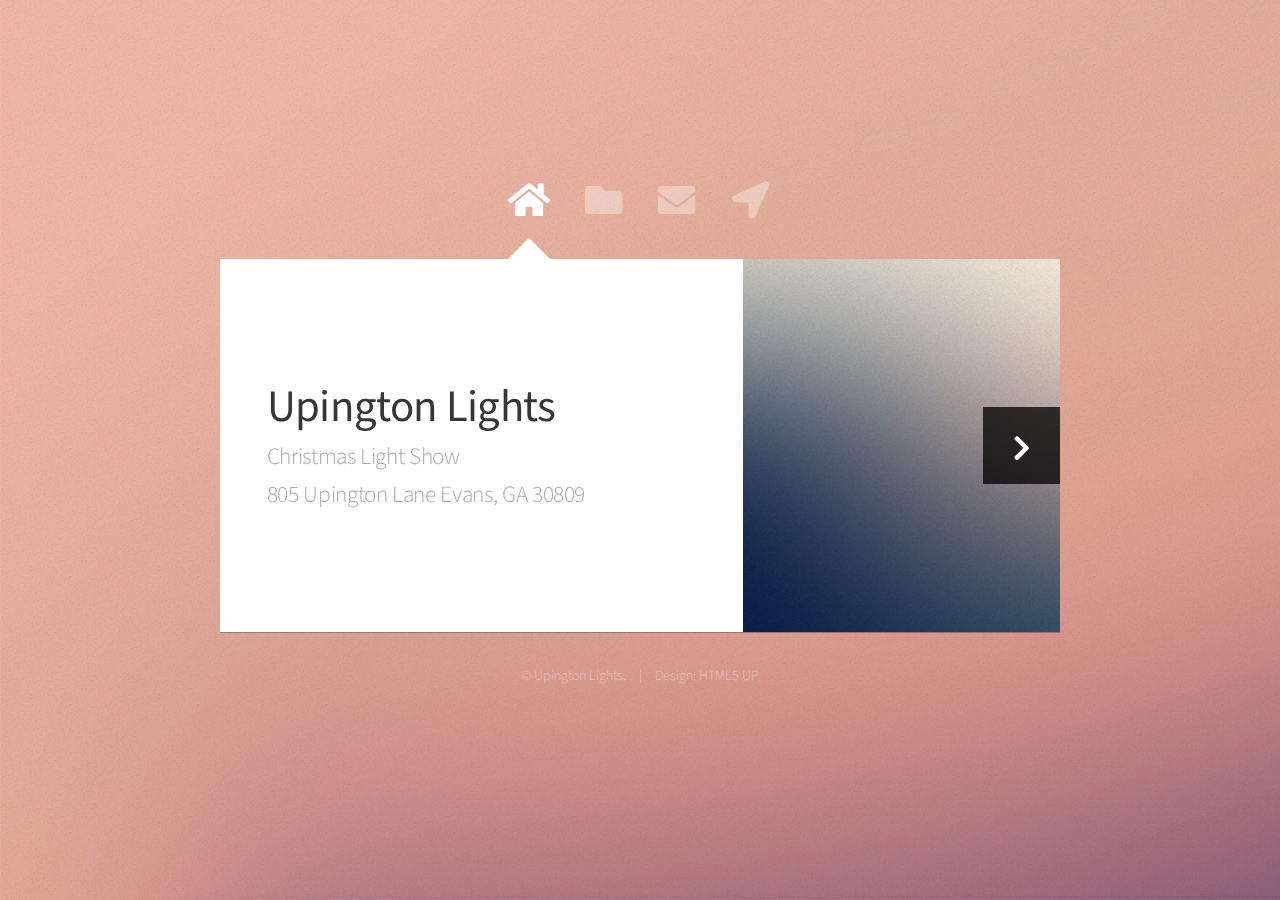
<file: index.html>
<!DOCTYPE HTML>
<!--
	Astral by HTML5 UP
	html5up.net | @ajlkn
	Free for personal and commercial use under the CCA 3.0 license (html5up.net/license)
-->
<html>
	<head>
		<title>Upington Lights</title>
		<meta charset="utf-8" />
		<meta name="viewport" content="width=device-width, initial-scale=1, user-scalable=no" />
		<link rel="stylesheet" href="assets/css/main.css" />
		<noscript><link rel="stylesheet" href="assets/css/noscript.css" /></noscript>
	</head>
	<body class="is-preload">

		<!-- Wrapper-->
			<div id="wrapper">

				<!-- Nav -->
					<nav id="nav">
						<a href="#" class="icon solid fa-home"><span>Home</span></a>
						<a href="#work" class="icon solid fa-folder"><span>Work</span></a>
						<a href="#contact" class="icon solid fa-envelope"><span>Contact</span></a>
						<a href="csralocations.html" class="icon solid fa-location-arrow"><span>Locations</span></a>
					</nav>

				<!-- Main -->
					<div id="main">

						<!-- Me -->
							<article id="home" class="panel intro">
								<header>
									<h1>Upington Lights</h1>
									<p>Christmas Light Show</p>
									<p>805 Upington Lane
										Evans, GA 30809
									</p>
								</header>
								<a href="#work" class="jumplink pic">
									<span class="arrow icon solid fa-chevron-right"><span>See my work</span></span>
									<img src="images/me.jpg" alt="" />
								</a>
							</article>

						<!-- Work -->
							<article id="work" class="panel">
								<header>
									<h2>Work</h2>
								</header>
								<p>
									Phasellus enim sapien, blandit ullamcorper elementum eu, condimentum eu elit.
									Vestibulum ante ipsum primis in faucibus orci luctus et ultrices posuere cubilia
									luctus elit eget interdum.
								</p>
								<section>
									<div class="row">
										<div class="col-4 col-6-medium col-12-small">
											<a href="#" class="image fit"><img src="images/pic01.jpg" alt=""></a>
										</div>
										<div class="col-4 col-6-medium col-12-small">
											<a href="#" class="image fit"><img src="images/pic02.jpg" alt=""></a>
										</div>
										<div class="col-4 col-6-medium col-12-small">
											<a href="#" class="image fit"><img src="images/pic03.jpg" alt=""></a>
										</div>
										<div class="col-4 col-6-medium col-12-small">
											<a href="#" class="image fit"><img src="images/pic04.jpg" alt=""></a>
										</div>
										<div class="col-4 col-6-medium col-12-small">
											<a href="#" class="image fit"><img src="images/pic05.jpg" alt=""></a>
										</div>
										<div class="col-4 col-6-medium col-12-small">
											<a href="#" class="image fit"><img src="images/pic06.jpg" alt=""></a>
										</div>
										<div class="col-4 col-6-medium col-12-small">
											<a href="#" class="image fit"><img src="images/pic07.jpg" alt=""></a>
										</div>
										<div class="col-4 col-6-medium col-12-small">
											<a href="#" class="image fit"><img src="images/pic08.jpg" alt=""></a>
										</div>
										<div class="col-4 col-6-medium col-12-small">
											<a href="#" class="image fit"><img src="images/pic09.jpg" alt=""></a>
										</div>
										<div class="col-4 col-6-medium col-12-small">
											<a href="#" class="image fit"><img src="images/pic10.jpg" alt=""></a>
										</div>
										<div class="col-4 col-6-medium col-12-small">
											<a href="#" class="image fit"><img src="images/pic11.jpg" alt=""></a>
										</div>
										<div class="col-4 col-6-medium col-12-small">
											<a href="#" class="image fit"><img src="images/pic12.jpg" alt=""></a>
										</div>
									</div>
								</section>
							</article>

						<!-- Contact -->
							<article id="contact" class="panel">
								<header>
									<h2>Contact Me</h2>
								</header>
								<p>Email: lcluney14@gmail.com</p>
							</article>

					</div>

				<!-- Footer -->
					<div id="footer">
						<ul class="copyright">
							<li>&copy; Upington Lights.</li><li>Design: HTML5 UP</a></li>
						</ul>
					</div>

			</div>

		<!-- Scripts -->
			<script src="assets/js/jquery.min.js"></script>
			<script src="assets/js/browser.min.js"></script>
			<script src="assets/js/breakpoints.min.js"></script>
			<script src="assets/js/util.js"></script>
			<script src="assets/js/main.js"></script>

	</body>
</html>
</file>
<file: assets/css/noscript.css>
/*
	Astral by HTML5 UP
	html5up.net | @ajlkn
	Free for personal and commercial use under the CCA 3.0 license (html5up.net/license)
*/

/* Wrapper */

	#wrapper {
		opacity: 1 !important;
	}

/* Nav */

	#nav a {
		opacity: 1.0;
	}

		#nav a:before, #nav a:after {
			display: none;
		}

		#nav a span {
			top: 0;
			opacity: 1.0;
		}

			#nav a span:after {
				display: none;
			}

/* Main */

	#main {
		background: none;
		box-shadow: none;
	}

		#main > .panel {
			background: #ffffff;
			margin-bottom: 2em;
		}

			#main > .panel:last-child {
				margin-bottom: 0;
			}
</file>
<file: assets/css/main.css>
@import url("https://fonts.googleapis.com/css?family=Source+Sans+Pro:300,400,300italic,400italic");
@import url("fontawesome-all.min.css");

/*
	Astral by HTML5 UP
	html5up.net | @ajlkn
	Free for personal and commercial use under the CCA 3.0 license (html5up.net/license)
*/

html, body, div, span, applet, object,
iframe, h1, h2, h3, h4, h5, h6, p, blockquote,
pre, a, abbr, acronym, address, big, cite,
code, del, dfn, em, img, ins, kbd, q, s, samp,
small, strike, strong, sub, sup, tt, var, b,
u, i, center, dl, dt, dd, ol, ul, li, fieldset,
form, label, legend, table, caption, tbody,
tfoot, thead, tr, th, td, article, aside,
canvas, details, embed, figure, figcaption,
footer, header, hgroup, menu, nav, output, ruby,
section, summary, time, mark, audio, video {
	margin: 0;
	padding: 0;
	border: 0;
	font-size: 100%;
	font: inherit;
	vertical-align: baseline;}

article, aside, details, figcaption, figure,
footer, header, hgroup, menu, nav, section {
	display: block;}

body {
	line-height: 1;
}

ol, ul {
	list-style: none;
}

blockquote, q {
	quotes: none;
}

	blockquote:before, blockquote:after, q:before, q:after {
		content: '';
		content: none;
	}

table {
	border-collapse: collapse;
	border-spacing: 0;
}

body {
	-webkit-text-size-adjust: none;
}

mark {
	background-color: transparent;
	color: inherit;
}

input::-moz-focus-inner {
	border: 0;
	padding: 0;
}

input, select, textarea {
	-moz-appearance: none;
	-webkit-appearance: none;
	-ms-appearance: none;
	appearance: none;
}

/* Row */

	.row {
		display: flex;
		flex-wrap: wrap;
		box-sizing: border-box;
		align-items: stretch;
	}

		.row > * {
			box-sizing: border-box;
		}

		.row.gtr-uniform > * > :last-child {
			margin-bottom: 0;
		}

		.row.aln-left {
			justify-content: flex-start;
		}

		.row.aln-center {
			justify-content: center;
		}

		.row.aln-right {
			justify-content: flex-end;
		}

		.row.aln-top {
			align-items: flex-start;
		}

		.row.aln-middle {
			align-items: center;
		}

		.row.aln-bottom {
			align-items: flex-end;
		}

		.row > .imp {
			order: -1;
		}

		.row > .col-1 {
			width: 8.33333%;
		}

		.row > .off-1 {
			margin-left: 8.33333%;
		}

		.row > .col-2 {
			width: 16.66667%;
		}

		.row > .off-2 {
			margin-left: 16.66667%;
		}

		.row > .col-3 {
			width: 25%;
		}

		.row > .off-3 {
			margin-left: 25%;
		}

		.row > .col-4 {
			width: 33.33333%;
		}

		.row > .off-4 {
			margin-left: 33.33333%;
		}

		.row > .col-5 {
			width: 41.66667%;
		}

		.row > .off-5 {
			margin-left: 41.66667%;
		}

		.row > .col-6 {
			width: 50%;
		}

		.row > .off-6 {
			margin-left: 50%;
		}

		.row > .col-7 {
			width: 58.33333%;
		}

		.row > .off-7 {
			margin-left: 58.33333%;
		}

		.row > .col-8 {
			width: 66.66667%;
		}

		.row > .off-8 {
			margin-left: 66.66667%;
		}

		.row > .col-9 {
			width: 75%;
		}

		.row > .off-9 {
			margin-left: 75%;
		}

		.row > .col-10 {
			width: 83.33333%;
		}

		.row > .off-10 {
			margin-left: 83.33333%;
		}

		.row > .col-11 {
			width: 91.66667%;
		}

		.row > .off-11 {
			margin-left: 91.66667%;
		}

		.row > .col-12 {
			width: 100%;
		}

		.row > .off-12 {
			margin-left: 100%;
		}

		.row.gtr-0 {
			margin-top: 0em;
			margin-left: 0em;
		}

			.row.gtr-0 > * {
				padding: 0em 0 0 0em;
			}

			.row.gtr-0.gtr-uniform {
				margin-top: 0em;
			}

				.row.gtr-0.gtr-uniform > * {
					padding-top: 0em;
				}

		.row.gtr-25 {
			margin-top: -0.3125em;
			margin-left: -0.3125em;
		}

			.row.gtr-25 > * {
				padding: 0.3125em 0 0 0.3125em;
			}

			.row.gtr-25.gtr-uniform {
				margin-top: -0.3125em;
			}

				.row.gtr-25.gtr-uniform > * {
					padding-top: 0.3125em;
				}

		.row.gtr-50 {
			margin-top: -0.625em;
			margin-left: -0.625em;
		}

			.row.gtr-50 > * {
				padding: 0.625em 0 0 0.625em;
			}

			.row.gtr-50.gtr-uniform {
				margin-top: -0.625em;
			}

				.row.gtr-50.gtr-uniform > * {
					padding-top: 0.625em;
				}

		.row {
			margin-top: -1.25em;
			margin-left: -1.25em;
		}

			.row > * {
				padding: 1.25em 0 0 1.25em;
			}

			.row.gtr-uniform {
				margin-top: -1.25em;
			}

				.row.gtr-uniform > * {
					padding-top: 1.25em;
				}

		.row.gtr-150 {
			margin-top: -1.875em;
			margin-left: -1.875em;
		}

			.row.gtr-150 > * {
				padding: 1.875em 0 0 1.875em;
			}

			.row.gtr-150.gtr-uniform {
				margin-top: -1.875em;
			}

				.row.gtr-150.gtr-uniform > * {
					padding-top: 1.875em;
				}

		.row.gtr-200 {
			margin-top: -2.5em;
			margin-left: -2.5em;
		}

			.row.gtr-200 > * {
				padding: 2.5em 0 0 2.5em;
			}

			.row.gtr-200.gtr-uniform {
				margin-top: -2.5em;
			}

				.row.gtr-200.gtr-uniform > * {
					padding-top: 2.5em;
				}

		@media screen and (max-width: 1680px) {

			.row {
				display: flex;
				flex-wrap: wrap;
				box-sizing: border-box;
				align-items: stretch;
			}

				.row > * {
					box-sizing: border-box;
				}

				.row.gtr-uniform > * > :last-child {
					margin-bottom: 0;
				}

				.row.aln-left {
					justify-content: flex-start;
				}

				.row.aln-center {
					justify-content: center;
				}

				.row.aln-right {
					justify-content: flex-end;
				}

				.row.aln-top {
					align-items: flex-start;
				}

				.row.aln-middle {
					align-items: center;
				}

				.row.aln-bottom {
					align-items: flex-end;
				}

				.row > .imp-xlarge {
					order: -1;
				}

				.row > .col-1-xlarge {
					width: 8.33333%;
				}

				.row > .off-1-xlarge {
					margin-left: 8.33333%;
				}

				.row > .col-2-xlarge {
					width: 16.66667%;
				}

				.row > .off-2-xlarge {
					margin-left: 16.66667%;
				}

				.row > .col-3-xlarge {
					width: 25%;
				}

				.row > .off-3-xlarge {
					margin-left: 25%;
				}

				.row > .col-4-xlarge {
					width: 33.33333%;
				}

				.row > .off-4-xlarge {
					margin-left: 33.33333%;
				}

				.row > .col-5-xlarge {
					width: 41.66667%;
				}

				.row > .off-5-xlarge {
					margin-left: 41.66667%;
				}

				.row > .col-6-xlarge {
					width: 50%;
				}

				.row > .off-6-xlarge {
					margin-left: 50%;
				}

				.row > .col-7-xlarge {
					width: 58.33333%;
				}

				.row > .off-7-xlarge {
					margin-left: 58.33333%;
				}

				.row > .col-8-xlarge {
					width: 66.66667%;
				}

				.row > .off-8-xlarge {
					margin-left: 66.66667%;
				}

				.row > .col-9-xlarge {
					width: 75%;
				}

				.row > .off-9-xlarge {
					margin-left: 75%;
				}

				.row > .col-10-xlarge {
					width: 83.33333%;
				}

				.row > .off-10-xlarge {
					margin-left: 83.33333%;
				}

				.row > .col-11-xlarge {
					width: 91.66667%;
				}

				.row > .off-11-xlarge {
					margin-left: 91.66667%;
				}

				.row > .col-12-xlarge {
					width: 100%;
				}

				.row > .off-12-xlarge {
					margin-left: 100%;
				}

				.row.gtr-0 {
					margin-top: 0em;
					margin-left: 0em;
				}

					.row.gtr-0 > * {
						padding: 0em 0 0 0em;
					}

					.row.gtr-0.gtr-uniform {
						margin-top: 0em;
					}

						.row.gtr-0.gtr-uniform > * {
							padding-top: 0em;
						}

				.row.gtr-25 {
					margin-top: -0.3125em;
					margin-left: -0.3125em;
				}

					.row.gtr-25 > * {
						padding: 0.3125em 0 0 0.3125em;
					}

					.row.gtr-25.gtr-uniform {
						margin-top: -0.3125em;
					}

						.row.gtr-25.gtr-uniform > * {
							padding-top: 0.3125em;
						}

				.row.gtr-50 {
					margin-top: -0.625em;
					margin-left: -0.625em;
				}

					.row.gtr-50 > * {
						padding: 0.625em 0 0 0.625em;
					}

					.row.gtr-50.gtr-uniform {
						margin-top: -0.625em;
					}

						.row.gtr-50.gtr-uniform > * {
							padding-top: 0.625em;
						}

				.row {
					margin-top: -1.25em;
					margin-left: -1.25em;
				}

					.row > * {
						padding: 1.25em 0 0 1.25em;
					}

					.row.gtr-uniform {
						margin-top: -1.25em;
					}

						.row.gtr-uniform > * {
							padding-top: 1.25em;
						}

				.row.gtr-150 {
					margin-top: -1.875em;
					margin-left: -1.875em;
				}

					.row.gtr-150 > * {
						padding: 1.875em 0 0 1.875em;
					}

					.row.gtr-150.gtr-uniform {
						margin-top: -1.875em;
					}

						.row.gtr-150.gtr-uniform > * {
							padding-top: 1.875em;
						}

				.row.gtr-200 {
					margin-top: -2.5em;
					margin-left: -2.5em;
				}

					.row.gtr-200 > * {
						padding: 2.5em 0 0 2.5em;
					}

					.row.gtr-200.gtr-uniform {
						margin-top: -2.5em;
					}

						.row.gtr-200.gtr-uniform > * {
							padding-top: 2.5em;
						}

		}

		@media screen and (max-width: 1280px) {

			.row {
				display: flex;
				flex-wrap: wrap;
				box-sizing: border-box;
				align-items: stretch;
			}

				.row > * {
					box-sizing: border-box;
				}

				.row.gtr-uniform > * > :last-child {
					margin-bottom: 0;
				}

				.row.aln-left {
					justify-content: flex-start;
				}

				.row.aln-center {
					justify-content: center;
				}

				.row.aln-right {
					justify-content: flex-end;
				}

				.row.aln-top {
					align-items: flex-start;
				}

				.row.aln-middle {
					align-items: center;
				}

				.row.aln-bottom {
					align-items: flex-end;
				}

				.row > .imp-large {
					order: -1;
				}

				.row > .col-1-large {
					width: 8.33333%;
				}

				.row > .off-1-large {
					margin-left: 8.33333%;
				}

				.row > .col-2-large {
					width: 16.66667%;
				}

				.row > .off-2-large {
					margin-left: 16.66667%;
				}

				.row > .col-3-large {
					width: 25%;
				}

				.row > .off-3-large {
					margin-left: 25%;
				}

				.row > .col-4-large {
					width: 33.33333%;
				}

				.row > .off-4-large {
					margin-left: 33.33333%;
				}

				.row > .col-5-large {
					width: 41.66667%;
				}

				.row > .off-5-large {
					margin-left: 41.66667%;
				}

				.row > .col-6-large {
					width: 50%;
				}

				.row > .off-6-large {
					margin-left: 50%;
				}

				.row > .col-7-large {
					width: 58.33333%;
				}

				.row > .off-7-large {
					margin-left: 58.33333%;
				}

				.row > .col-8-large {
					width: 66.66667%;
				}

				.row > .off-8-large {
					margin-left: 66.66667%;
				}

				.row > .col-9-large {
					width: 75%;
				}

				.row > .off-9-large {
					margin-left: 75%;
				}

				.row > .col-10-large {
					width: 83.33333%;
				}

				.row > .off-10-large {
					margin-left: 83.33333%;
				}

				.row > .col-11-large {
					width: 91.66667%;
				}

				.row > .off-11-large {
					margin-left: 91.66667%;
				}

				.row > .col-12-large {
					width: 100%;
				}

				.row > .off-12-large {
					margin-left: 100%;
				}

				.row.gtr-0 {
					margin-top: 0em;
					margin-left: 0em;
				}

					.row.gtr-0 > * {
						padding: 0em 0 0 0em;
					}

					.row.gtr-0.gtr-uniform {
						margin-top: 0em;
					}

						.row.gtr-0.gtr-uniform > * {
							padding-top: 0em;
						}

				.row.gtr-25 {
					margin-top: -0.3125em;
					margin-left: -0.3125em;
				}

					.row.gtr-25 > * {
						padding: 0.3125em 0 0 0.3125em;
					}

					.row.gtr-25.gtr-uniform {
						margin-top: -0.3125em;
					}

						.row.gtr-25.gtr-uniform > * {
							padding-top: 0.3125em;
						}

				.row.gtr-50 {
					margin-top: -0.625em;
					margin-left: -0.625em;
				}

					.row.gtr-50 > * {
						padding: 0.625em 0 0 0.625em;
					}

					.row.gtr-50.gtr-uniform {
						margin-top: -0.625em;
					}

						.row.gtr-50.gtr-uniform > * {
							padding-top: 0.625em;
						}

				.row {
					margin-top: -1.25em;
					margin-left: -1.25em;
				}

					.row > * {
						padding: 1.25em 0 0 1.25em;
					}

					.row.gtr-uniform {
						margin-top: -1.25em;
					}

						.row.gtr-uniform > * {
							padding-top: 1.25em;
						}

				.row.gtr-150 {
					margin-top: -1.875em;
					margin-left: -1.875em;
				}

					.row.gtr-150 > * {
						padding: 1.875em 0 0 1.875em;
					}

					.row.gtr-150.gtr-uniform {
						margin-top: -1.875em;
					}

						.row.gtr-150.gtr-uniform > * {
							padding-top: 1.875em;
						}

				.row.gtr-200 {
					margin-top: -2.5em;
					margin-left: -2.5em;
				}

					.row.gtr-200 > * {
						padding: 2.5em 0 0 2.5em;
					}

					.row.gtr-200.gtr-uniform {
						margin-top: -2.5em;
					}

						.row.gtr-200.gtr-uniform > * {
							padding-top: 2.5em;
						}

		}

		@media screen and (max-width: 980px) {

			.row {
				display: flex;
				flex-wrap: wrap;
				box-sizing: border-box;
				align-items: stretch;
			}

				.row > * {
					box-sizing: border-box;
				}

				.row.gtr-uniform > * > :last-child {
					margin-bottom: 0;
				}

				.row.aln-left {
					justify-content: flex-start;
				}

				.row.aln-center {
					justify-content: center;
				}

				.row.aln-right {
					justify-content: flex-end;
				}

				.row.aln-top {
					align-items: flex-start;
				}

				.row.aln-middle {
					align-items: center;
				}

				.row.aln-bottom {
					align-items: flex-end;
				}

				.row > .imp-medium {
					order: -1;
				}

				.row > .col-1-medium {
					width: 8.33333%;
				}

				.row > .off-1-medium {
					margin-left: 8.33333%;
				}

				.row > .col-2-medium {
					width: 16.66667%;
				}

				.row > .off-2-medium {
					margin-left: 16.66667%;
				}

				.row > .col-3-medium {
					width: 25%;
				}

				.row > .off-3-medium {
					margin-left: 25%;
				}

				.row > .col-4-medium {
					width: 33.33333%;
				}

				.row > .off-4-medium {
					margin-left: 33.33333%;
				}

				.row > .col-5-medium {
					width: 41.66667%;
				}

				.row > .off-5-medium {
					margin-left: 41.66667%;
				}

				.row > .col-6-medium {
					width: 50%;
				}

				.row > .off-6-medium {
					margin-left: 50%;
				}

				.row > .col-7-medium {
					width: 58.33333%;
				}

				.row > .off-7-medium {
					margin-left: 58.33333%;
				}

				.row > .col-8-medium {
					width: 66.66667%;
				}

				.row > .off-8-medium {
					margin-left: 66.66667%;
				}

				.row > .col-9-medium {
					width: 75%;
				}

				.row > .off-9-medium {
					margin-left: 75%;
				}

				.row > .col-10-medium {
					width: 83.33333%;
				}

				.row > .off-10-medium {
					margin-left: 83.33333%;
				}

				.row > .col-11-medium {
					width: 91.66667%;
				}

				.row > .off-11-medium {
					margin-left: 91.66667%;
				}

				.row > .col-12-medium {
					width: 100%;
				}

				.row > .off-12-medium {
					margin-left: 100%;
				}

				.row.gtr-0 {
					margin-top: 0em;
					margin-left: 0em;
				}

					.row.gtr-0 > * {
						padding: 0em 0 0 0em;
					}

					.row.gtr-0.gtr-uniform {
						margin-top: 0em;
					}

						.row.gtr-0.gtr-uniform > * {
							padding-top: 0em;
						}

				.row.gtr-25 {
					margin-top: -0.3125em;
					margin-left: -0.3125em;
				}

					.row.gtr-25 > * {
						padding: 0.3125em 0 0 0.3125em;
					}

					.row.gtr-25.gtr-uniform {
						margin-top: -0.3125em;
					}

						.row.gtr-25.gtr-uniform > * {
							padding-top: 0.3125em;
						}

				.row.gtr-50 {
					margin-top: -0.625em;
					margin-left: -0.625em;
				}

					.row.gtr-50 > * {
						padding: 0.625em 0 0 0.625em;
					}

					.row.gtr-50.gtr-uniform {
						margin-top: -0.625em;
					}

						.row.gtr-50.gtr-uniform > * {
							padding-top: 0.625em;
						}

				.row {
					margin-top: -1.25em;
					margin-left: -1.25em;
				}

					.row > * {
						padding: 1.25em 0 0 1.25em;
					}

					.row.gtr-uniform {
						margin-top: -1.25em;
					}

						.row.gtr-uniform > * {
							padding-top: 1.25em;
						}

				.row.gtr-150 {
					margin-top: -1.875em;
					margin-left: -1.875em;
				}

					.row.gtr-150 > * {
						padding: 1.875em 0 0 1.875em;
					}

					.row.gtr-150.gtr-uniform {
						margin-top: -1.875em;
					}

						.row.gtr-150.gtr-uniform > * {
							padding-top: 1.875em;
						}

				.row.gtr-200 {
					margin-top: -2.5em;
					margin-left: -2.5em;
				}

					.row.gtr-200 > * {
						padding: 2.5em 0 0 2.5em;
					}

					.row.gtr-200.gtr-uniform {
						margin-top: -2.5em;
					}

						.row.gtr-200.gtr-uniform > * {
							padding-top: 2.5em;
						}

		}

		@media screen and (max-width: 736px) {

			.row {
				display: flex;
				flex-wrap: wrap;
				box-sizing: border-box;
				align-items: stretch;
			}

				.row > * {
					box-sizing: border-box;
				}

				.row.gtr-uniform > * > :last-child {
					margin-bottom: 0;
				}

				.row.aln-left {
					justify-content: flex-start;
				}

				.row.aln-center {
					justify-content: center;
				}

				.row.aln-right {
					justify-content: flex-end;
				}

				.row.aln-top {
					align-items: flex-start;
				}

				.row.aln-middle {
					align-items: center;
				}

				.row.aln-bottom {
					align-items: flex-end;
				}

				.row > .imp-small {
					order: -1;
				}

				.row > .col-1-small {
					width: 8.33333%;
				}

				.row > .off-1-small {
					margin-left: 8.33333%;
				}

				.row > .col-2-small {
					width: 16.66667%;
				}

				.row > .off-2-small {
					margin-left: 16.66667%;
				}

				.row > .col-3-small {
					width: 25%;
				}

				.row > .off-3-small {
					margin-left: 25%;
				}

				.row > .col-4-small {
					width: 33.33333%;
				}

				.row > .off-4-small {
					margin-left: 33.33333%;
				}

				.row > .col-5-small {
					width: 41.66667%;
				}

				.row > .off-5-small {
					margin-left: 41.66667%;
				}

				.row > .col-6-small {
					width: 50%;
				}

				.row > .off-6-small {
					margin-left: 50%;
				}

				.row > .col-7-small {
					width: 58.33333%;
				}

				.row > .off-7-small {
					margin-left: 58.33333%;
				}

				.row > .col-8-small {
					width: 66.66667%;
				}

				.row > .off-8-small {
					margin-left: 66.66667%;
				}

				.row > .col-9-small {
					width: 75%;
				}

				.row > .off-9-small {
					margin-left: 75%;
				}

				.row > .col-10-small {
					width: 83.33333%;
				}

				.row > .off-10-small {
					margin-left: 83.33333%;
				}

				.row > .col-11-small {
					width: 91.66667%;
				}

				.row > .off-11-small {
					margin-left: 91.66667%;
				}

				.row > .col-12-small {
					width: 100%;
				}

				.row > .off-12-small {
					margin-left: 100%;
				}

				.row.gtr-0 {
					margin-top: 0em;
					margin-left: 0em;
				}

					.row.gtr-0 > * {
						padding: 0em 0 0 0em;
					}

					.row.gtr-0.gtr-uniform {
						margin-top: 0em;
					}

						.row.gtr-0.gtr-uniform > * {
							padding-top: 0em;
						}

				.row.gtr-25 {
					margin-top: -0.3125em;
					margin-left: -0.3125em;
				}

					.row.gtr-25 > * {
						padding: 0.3125em 0 0 0.3125em;
					}

					.row.gtr-25.gtr-uniform {
						margin-top: -0.3125em;
					}

						.row.gtr-25.gtr-uniform > * {
							padding-top: 0.3125em;
						}

				.row.gtr-50 {
					margin-top: -0.625em;
					margin-left: -0.625em;
				}

					.row.gtr-50 > * {
						padding: 0.625em 0 0 0.625em;
					}

					.row.gtr-50.gtr-uniform {
						margin-top: -0.625em;
					}

						.row.gtr-50.gtr-uniform > * {
							padding-top: 0.625em;
						}

				.row {
					margin-top: -1.25em;
					margin-left: -1.25em;
				}

					.row > * {
						padding: 1.25em 0 0 1.25em;
					}

					.row.gtr-uniform {
						margin-top: -1.25em;
					}

						.row.gtr-uniform > * {
							padding-top: 1.25em;
						}

				.row.gtr-150 {
					margin-top: -1.875em;
					margin-left: -1.875em;
				}

					.row.gtr-150 > * {
						padding: 1.875em 0 0 1.875em;
					}

					.row.gtr-150.gtr-uniform {
						margin-top: -1.875em;
					}

						.row.gtr-150.gtr-uniform > * {
							padding-top: 1.875em;
						}

				.row.gtr-200 {
					margin-top: -2.5em;
					margin-left: -2.5em;
				}

					.row.gtr-200 > * {
						padding: 2.5em 0 0 2.5em;
					}

					.row.gtr-200.gtr-uniform {
						margin-top: -2.5em;
					}

						.row.gtr-200.gtr-uniform > * {
							padding-top: 2.5em;
						}

		}

/* Basic */

	html {
		box-sizing: border-box;
	}

	*, *:before, *:after {
		box-sizing: inherit;
	}

	body {
		background-image: url("images/overlay.png"), url("images/bg.jpg");
		background-repeat: repeat, no-repeat;
		background-size: auto, 100% 100%;
		background-attachment: fixed;
		overflow-y: scroll;
	}

		body.is-preload *, body.is-preload *:before, body.is-preload *:after {
			-moz-animation: none !important;
			-webkit-animation: none !important;
			-ms-animation: none !important;
			animation: none !important;
			-moz-transition: none !important;
			-webkit-transition: none !important;
			-ms-transition: none !important;
			transition: none !important;
		}

	body, input, textarea, select {
		font-family: 'Source Sans Pro', sans-serif;
		font-weight: 300;
		color: #777777;
		font-size: 20pt;
		line-height: 1.75em;
	}

		@media screen and (max-width: 1680px) {

			body, input, textarea, select {
				font-size: 15pt;
			}

		}

		@media screen and (max-width: 1280px) {

			body, input, textarea, select {
				font-size: 14pt;
			}

		}

		@media screen and (max-width: 736px) {

			body, input, textarea, select {
				font-size: 12pt;
			}

		}

		@media screen and (max-width: 360px) {

			body, input, textarea, select {
				font-size: 11pt;
			}

		}

	strong, b, h1, h2, h3, h4, h5, h6 {
		font-weight: 400;
		color: #363636;
	}

	h1 {
		font-size: 2.4em;
		letter-spacing: -0.015em;
	}

	h2 {
		font-size: 1.8em;
		letter-spacing: -0.015em;
	}

	h3, h4, h5, h6 {
		font-size: 1.25em;
		letter-spacing: -0.015em;
	}

	@media screen and (max-width: 736px) {

		h1 {
			font-size: 1.75em;
		}

		h2 {
			font-size: 1.375em;
		}

		h3, h4, h5, h6 {
			font-size: 1em;
		}

	}

	blockquote {
		border-left: solid 0.5em #ddd;
		padding: 1em 0 1em 2em;
		font-style: italic;
	}

	em, i {
		font-style: italic;
	}

	hr {
		border: 0;
		border-top: solid 1px #ddd;
		padding: 1.5em 0 0 0;
		margin: 1.75em 0 0 0;
	}

	sub {
		position: relative;
		top: 0.5em;
		font-size: 0.8em;
	}

	sup {
		position: relative;
		top: -0.5em;
		font-size: 0.8em;
	}

	br.clear {
		clear: both;
	}

	p, ul, ol, dl, table, blockquote, form {
		margin-bottom: 2em;
	}

/* Table */

	table {
		width: 100%;
	}

		table.default tbody tr {
			border-bottom: solid 1px #f4f4f4;
		}

		table.default td {
			padding: 0.5em 1em 0.5em 1em;
		}

		table.default th {
			text-align: left;
			font-weight: 400;
			padding: 0.5em 1em 0.5em 1em;
		}

		table.default thead {
			border-bottom: solid 2px #f4f4f4;
		}

/* Form */

	form label {
		display: block;
		font-weight: 400;
		color: #363636;
		margin: 0 0 1em 0;
	}

	form input[type="text"],
	form input[type="email"],
	form input[type="password"],
	form select,
	form textarea {
		-webkit-appearance: none;
		border: 0;
		background: #f4f4f4;
		padding: 0.75em;
		width: 100%;
		-moz-transition: background-color .25s ease-in-out;
		-webkit-transition: background-color .25s ease-in-out;
		-ms-transition: background-color .25s ease-in-out;
		transition: background-color .25s ease-in-out;
	}

		form input[type="text"]:focus,
		form input[type="email"]:focus,
		form input[type="password"]:focus,
		form select:focus,
		form textarea:focus {
			background: #f8f8f8;
		}

	form input[type="text"],
	form input[type="email"],
	form input[type="password"],
	form select {
		line-height: 1.35em;
	}

	form ::-webkit-input-placeholder {
		color: #999;
	}

	form :-moz-placeholder {
		color: #999;
	}

	form ::-moz-placeholder {
		color: #999;
	}

	form :-ms-input-placeholder {
		color: #999;
	}

/* Section/Article */

	section, article {
		margin-bottom: 3em;
	}

		section > :last-child, section:last-child, article > :last-child, article:last-child {
			margin-bottom: 0;
		}

	header {
		margin: 0 0 1.5em 0;
	}

		header > p {
			margin: 0.5em 0 0 0;
			color: #aaa;
		}

		@media screen and (max-width: 736px) {

			header {
				margin: 0 0 1em 0;
			}

		}

/* Image */

	.image {
		display: inline-block;
	}

		.image img {
			display: block;
			width: 100%;
		}

		.image.fit {
			display: block;
			width: 100%;
		}

		.image.featured {
			display: block;
			width: 100%;
			margin: 0 0 2em 0;
		}

		.image.left {
			float: left;
			margin: 0 2em 2em 0;
		}

		.image.centered {
			display: block;
			margin: 0 0 2em 0;
		}

			.image.centered img {
				margin: 0 auto;
				width: auto;
			}

/* Button */

	input[type="button"],
	input[type="submit"],
	input[type="reset"],
	button,
	.button {
		-moz-transition: background-color .25s ease-in-out;
		-webkit-transition: background-color .25s ease-in-out;
		-ms-transition: background-color .25s ease-in-out;
		transition: background-color .25s ease-in-out;
		-webkit-appearance: none;
		display: inline-block;
		background-color: #222222;
		color: #ffffff;
		border: 0;
		cursor: pointer;
		outline: 0;
		padding: 0.7em 1.5em 0.7em 1.5em;
	}

		input[type="button"]:hover,
		input[type="submit"]:hover,
		input[type="reset"]:hover,
		button:hover,
		.button:hover {
			background-color: #333333;
		}

		input[type="button"]:active,
		input[type="submit"]:active,
		input[type="reset"]:active,
		button:active,
		.button:active {
			background-color: #444444;
		}

		input[type="button"].alt,
		input[type="submit"].alt,
		input[type="reset"].alt,
		button.alt,
		.button.alt {
			background-color: #777777;
		}

			input[type="button"].alt:hover,
			input[type="submit"].alt:hover,
			input[type="reset"].alt:hover,
			button.alt:hover,
			.button.alt:hover {
				background-color: #888888;
			}

			input[type="button"].alt:active,
			input[type="submit"].alt:active,
			input[type="reset"].alt:active,
			button.alt:active,
			.button.alt:active {
				background-color: #999999;
			}

		input[type="button"].small,
		input[type="submit"].small,
		input[type="reset"].small,
		button.small,
		.button.small {
			font-size: 0.75em;
		}

		input[type="button"].large,
		input[type="submit"].large,
		input[type="reset"].large,
		button.large,
		.button.large {
			font-size: 1.25em;
			padding: 0.5em 1.25em 0.5em 1.25em;
		}

		input[type="button"].xlarge,
		input[type="submit"].xlarge,
		input[type="reset"].xlarge,
		button.xlarge,
		.button.xlarge {
			font-size: 1.5em;
			padding: 0.5em 1.25em 0.5em 1.25em;
		}

		@media screen and (max-width: 736px) {

			input[type="button"],
			input[type="submit"],
			input[type="reset"],
			button,
			.button {
				width: 100%;
			}

		}

/* List */

	ul {
		list-style: disc;
		padding-left: 1em;
	}

		ul li {
			padding-left: 0.5em;
		}

	ol {
		list-style: decimal;
		padding-left: 1.25em;
	}

		ol li {
			padding-left: 0.25em;
		}

/* Actions */

	ul.actions {
		list-style: none;
		padding-left: 0;
	}

		ul.actions li {
			display: inline-block;
			padding-left: 0;
			margin: 0 0 0 0.5em;
		}

			ul.actions li:first-child {
				margin-left: 0;
			}

		@media screen and (max-width: 736px) {

			ul.actions li {
				display: block;
				margin: 0.75em 0 0 0;
			}

				ul.actions li:first-child {
					margin-top: 0;
				}

		}

/* Icons */

	.icon {
		text-decoration: none;
		position: relative;
		text-decoration: none;
	}

		.icon:before {
			-moz-osx-font-smoothing: grayscale;
			-webkit-font-smoothing: antialiased;
			display: inline-block;
			font-style: normal;
			font-variant: normal;
			text-rendering: auto;
			line-height: 1;
			text-transform: none !important;
			font-family: 'Font Awesome 5 Free';
			font-weight: 400;
		}

		.icon.solid:before {
			font-weight: 900;
		}

		.icon.brands:before {
			font-family: 'Font Awesome 5 Brands';
		}

		.icon:before {
			line-height: inherit;
		}

		.icon > .label {
			display: none;
		}

/* Nav */

	#nav {
		text-align: center;
		height: 4.25em;
		cursor: default;
	}

		#nav a {
			position: relative;
			display: inline-block;
			color: #ffffff;
			width: 1em;
			height: 1em;
			line-height: 0.9em;
			font-size: 2.5em;
			margin: 0 0.25em 0 0.25em;
			opacity: 0.35;
			outline: 0;
			-moz-transition: opacity .25s ease-in-out;
			-webkit-transition: opacity .25s ease-in-out;
			-ms-transition: opacity .25s ease-in-out;
			transition: opacity .25s ease-in-out;
		}

			#nav a.icon:before {
				padding-right: 0;
			}

			#nav a:before {
				font-size: 0.8em;
			}

			#nav a:after {
				content: '';
				display: block;
				position: absolute;
				left: 50%;
				bottom: -0.75em;
				margin-left: -0.5em;
				border-bottom: solid 0em #ffffff;
				border-left: solid 0.5em transparent;
				border-right: solid 0.5em transparent;
				-moz-transition: border-bottom-width .25s ease-in-out;
				-webkit-transition: border-bottom-width .25s ease-in-out;
				-ms-transition: border-bottom-width .25s ease-in-out;
				transition: border-bottom-width .25s ease-in-out;
			}

			#nav a span {
				display: block;
				position: absolute;
				background: #222222;
				color: #ffffff;
				top: -2.75em;
				font-size: 0.3em;
				height: 2.25em;
				line-height: 2.25em;
				left: 50%;
				opacity: 0;
				-moz-transition: opacity .25s ease-in-out;
				-webkit-transition: opacity .25s ease-in-out;
				-ms-transition: opacity .25s ease-in-out;
				transition: opacity .25s ease-in-out;
				width: 5.5em;
				margin-left: -2.75em;
			}

				#nav a span:after {
					content: '';
					display: block;
					position: absolute;
					bottom: -0.4em;
					left: 50%;
					margin-left: -0.6em;
					border-top: solid 0.6em #222222;
					border-left: solid 0.6em transparent;
					border-right: solid 0.6em transparent;
				}

			#nav a:hover {
				opacity: 1.0;
			}

				#nav a:hover span {
					opacity: 1.0;
				}

			#nav a.active {
				opacity: 1.0;
			}

				#nav a.active:after {
					border-bottom-width: 0.5em;
				}

		@media screen and (max-width: 980px) {

			#nav a span {
				display: none;
			}

		}

/* Wrapper */

	#wrapper {
		width: 45em;
		margin: 0 auto;
		min-height: 100vh;
		max-width: 100%;
		padding: 4em 0;
		display: -moz-flex;
		display: -webkit-flex;
		display: -ms-flex;
		display: flex;
		-moz-flex-direction: column;
		-webkit-flex-direction: column;
		-ms-flex-direction: column;
		flex-direction: column;
		-moz-align-items: center;
		-webkit-align-items: center;
		-ms-align-items: center;
		align-items: center;
		-moz-justify-content: center;
		-webkit-justify-content: center;
		-ms-justify-content: center;
		justify-content: center;
		-moz-transition: opacity 1s ease-in-out;
		-webkit-transition: opacity 1s ease-in-out;
		-ms-transition: opacity 1s ease-in-out;
		transition: opacity 1s ease-in-out;
	}

		body.is-preload #wrapper {
			opacity: 0;
		}

		@media screen and (max-width: 1280px) {

			#wrapper {
				padding: 3em 0;
				max-width: calc(100% - 6em);
			}

		}

		@media screen and (max-width: 980px) {

			#wrapper {
				padding: 1.5em 0;
				max-width: calc(100% - 8em);
			}

		}

		@media screen and (max-width: 736px) {

			#wrapper {
				padding: 1em 0;
				max-width: calc(100% - 2em);
			}

		}

		@media screen and (max-width: 360px) {

			#wrapper {
				padding: 1em 0;
				max-width: 100%;
			}

		}

/* Main */

	#main {
		position: relative;
		overflow: hidden;
		width: 100%;
		background: #ffffff;
		box-shadow: 0px 1px 0px 0px rgba(0, 0, 0, 0.25);
		-moz-transition: min-height 0.5s ease-in-out, max-height 0.5s ease-in-out;
		-webkit-transition: min-height 0.5s ease-in-out, max-height 0.5s ease-in-out;
		-ms-transition: min-height 0.5s ease-in-out, max-height 0.5s ease-in-out;
		transition: min-height 0.5s ease-in-out, max-height 0.5s ease-in-out;
	}

		#main > .panel {
			-moz-transition: opacity 0.25s ease-in-out;
			-webkit-transition: opacity 0.25s ease-in-out;
			-ms-transition: opacity 0.25s ease-in-out;
			transition: opacity 0.25s ease-in-out;
			margin-bottom: 0;
			position: relative;
			padding: 3.5em 2.5em 2.5em 2.5em;
			width: 100%;
		}

			#main > .panel.inactive {
				opacity: 0;
			}

			@media screen and (max-width: 736px) {

				#main > .panel {
					padding: 2em 1.5em 1.5em 1.5em;
				}

			}

			#main > .panel.intro {
				padding: 0;
				height: 20em;
				display: -moz-flex;
				display: -webkit-flex;
				display: -ms-flex;
				display: flex;
				-moz-flex-direction: row;
				-webkit-flex-direction: row;
				-ms-flex-direction: row;
				flex-direction: row;
				-moz-align-items: center;
				-webkit-align-items: center;
				-ms-align-items: center;
				align-items: center;
			}

				#main > .panel.intro .pic {
					text-decoration: none;
					position: relative;
					-moz-flex-grow: 0;
					-webkit-flex-grow: 0;
					-ms-flex-grow: 0;
					flex-grow: 0;
					-moz-flex-shrink: 0;
					-webkit-flex-shrink: 0;
					-ms-flex-shrink: 0;
					flex-shrink: 0;
					width: 17em;
					height: 100%;
				}

					#main > .panel.intro .pic:before {
						content: '';
						position: absolute;
						top: 0;
						left: 0;
						background: url("images/overlay.png");
						width: 100%;
						height: 100%;
						z-index: 1;
					}

					#main > .panel.intro .pic img {
						position: relative;
						display: block;
						position: absolute;
						top: 0;
						left: 0;
						width: 100%;
						height: 100%;
						-moz-object-fit: cover;
						-webkit-object-fit: cover;
						-ms-object-fit: cover;
						object-fit: cover;
						-moz-object-position: center;
						-webkit-object-position: center;
						-ms-object-position: center;
						object-position: center;
					}

					#main > .panel.intro .pic .arrow {
						display: block;
						position: absolute;
						right: 0;
						top: 50%;
						margin-top: -1.375em;
						width: 2.75em;
						height: 2.75em;
						background: #000;
						background: rgba(0, 0, 0, 0.75);
						color: #ffffff;
						text-align: center;
						line-height: 2.75em;
						font-size: 1.5em;
						z-index: 1;
						-moz-transition: width .15s ease-in-out, padding-right .15s ease-in-out;
						-webkit-transition: width .15s ease-in-out, padding-right .15s ease-in-out;
						-ms-transition: width .15s ease-in-out, padding-right .15s ease-in-out;
						transition: width .15s ease-in-out, padding-right .15s ease-in-out;
					}

						#main > .panel.intro .pic .arrow:before {
							position: relative;
							padding-right: 0;
							top: 0.125em;
						}

						#main > .panel.intro .pic .arrow span {
							display: block;
							text-indent: -9999px;
						}

					#main > .panel.intro .pic:hover .arrow {
						width: 3em;
						padding-right: 0.25em;
					}

				#main > .panel.intro header {
					-moz-flex-grow: 1;
					-webkit-flex-grow: 1;
					-ms-flex-grow: 1;
					flex-grow: 1;
					-moz-flex-shrink: 1;
					-webkit-flex-shrink: 1;
					-ms-flex-shrink: 1;
					flex-shrink: 1;
					padding: 3.5em 2.5em;
					margin-bottom: 0;
					width: 100%;
				}

					#main > .panel.intro header h1 {
						line-height: 1.25em;
						margin-bottom: 0;
					}

					#main > .panel.intro header p {
						letter-spacing: -0.015em;
						font-size: 1.25em;
						margin: 0.25em 0 0 0;
					}

				@media screen and (max-width: 980px) {

					#main > .panel.intro {
						-moz-flex-direction: column;
						-webkit-flex-direction: column;
						-ms-flex-direction: column;
						flex-direction: column;
						height: auto;
					}

						#main > .panel.intro .pic {
							height: 25em;
							width: 100%;
						}

						#main > .panel.intro header {
							padding: 4em;
							text-align: center;
						}

				}

				@media screen and (max-width: 736px) {

					#main > .panel.intro .pic {
						height: 20em;
					}

					#main > .panel.intro header {
						padding: 2.75em 2em 2.5em 2em;
					}

						#main > .panel.intro header p {
							font-size: 1em;
							margin: 0.25em 0 0 0;
						}

				}

/* Footer */

	#footer {
		color: rgba(255, 255, 255, 0.45);
		text-align: center;
		padding: 2em 0 0 0;
		font-size: 0.75em;
	}

		#footer a {
			color: #ddd;
			color: rgba(255, 255, 255, 0.65);
			-moz-transition: color .25s ease-in-out;
			-webkit-transition: color .25s ease-in-out;
			-ms-transition: color .25s ease-in-out;
			transition: color .25s ease-in-out;
		}

			#footer a:hover {
				color: white;
			}

		#footer .copyright {
			list-style: none;
			padding-left: 0;
		}

			#footer .copyright li {
				display: inline-block;
				padding-left: 1em;
				margin-left: 1em;
				border-left: solid 1px rgba(255, 255, 255, 0.25);
				line-height: 1;
			}

				#footer .copyright li:first-child {
					padding-left: 0;
					margin-left: 0;
					border-left: 0;
				}

		@media screen and (max-width: 736px) {

			#footer .copyright li {
				padding-left: 0.5em;
				margin-left: 0.5em;
			}

		}
#map {
    height: 400px;
    width: 100%;
    background-color: grey;
  }
</file>
